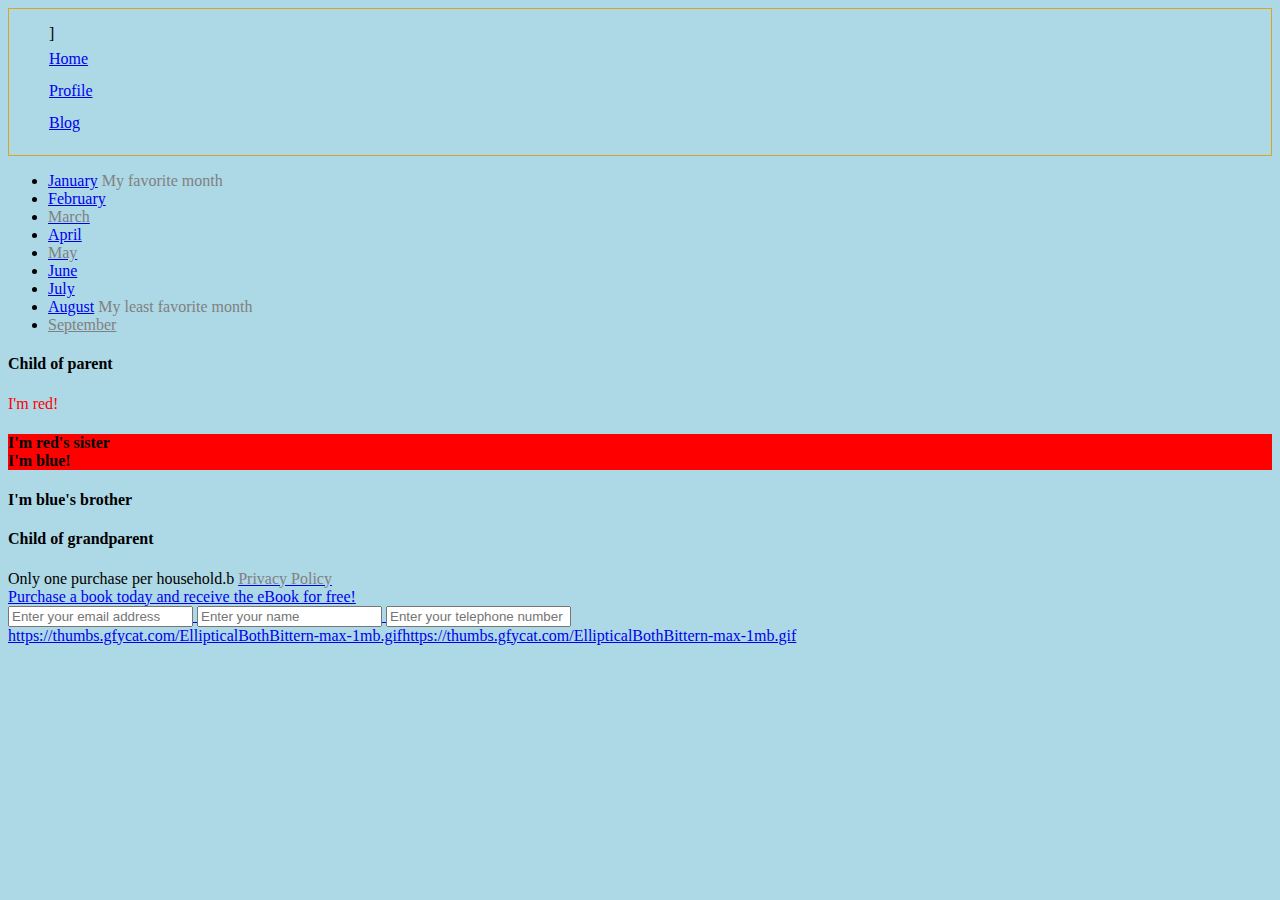
<file: Chapter07/index.html>
<!DOCTYPE html>
<html lang="en">
<head>
    <meta charset="UTF-8">
    <meta name="viewport" content="width=device-width, initial-scale=1.0">
    <meta http-equiv="X-UA-Compatible" content="ie=edge">
    <link rel="stylesheet" href="chapter7.css">
    <title>Document</title>
</head>
<body>
    <header >
        <ul class="navigation">]
          <li><a href="#">Home</a></li>
          <li><a href="#">Profile</a></li>
          <li><a href="#">Blog</a></li>
        </ul>             
      </header>
      
      <section>
        <div class="month-list">
          <ul>
            <li>
              <a href="#">January</a>
              <span class="disabled">My favorite month</span>
            </li>
            <li>
              <a href="#">
                <span class="active">February</span>
              </a>
            </li>
            <li>
              <a href="#">
                <span class="disabled">March</span>
              </a>
            </li>
            <li>
              <a href="#">April</a>
            </li>
            <li>
              <a href="#">
                <div class="promo">
                  <span class="disabled">May</span>
                </div>
              </a>
            </li>
            <li>
              <a href="#">June</a>
            </li>
            <li>
              <a href="#">July</a>
            </li>
            <li>
              <a href="#">August</a>
              <span class="disabled">My least favorite month</span>
            </li>
            <li>
              <a href="#" class="disabled">September</a>
            </li>
          </ul>
        </div>
      </section>
      
      <section>
        <div class="grandparent">
          <div class="parent">
            <h4>Child of parent</h4>
            <div>
              <div>I'm red!</div>
              <h4>I'm red's sister
              <div>I'm blue!</div>
              <h4>I'm blue's brother</h4>
            </div>
          </div>
          <h4>Child of grandparent</h4>
        </div>
      </section>
      
      <footer class="padded">
      
        <div class="disclaimer">
          Only one purchase per household.b
          <a href="#">
            <span class="footer-link">
              <span class="disabled">
                Privacy Policy
              </span>
            </span>
        </div>
      
        <div class="promo">
          Purchase a book today and receive the eBook for free!
        </div>
      
        <span>
            <input type="text" name="email" placeholder="Enter your email address">
            <input type="text" name="name" placeholder="Enter your name">
            <input type="tel" name="telephone" placeholder="Enter your telephone number">
        </span>
      
      </footer>https://thumbs.gfycat.com/EllipticalBothBittern-max-1mb.gifhttps://thumbs.gfycat.com/EllipticalBothBittern-max-1mb.gif
</body>
</html>
</file>
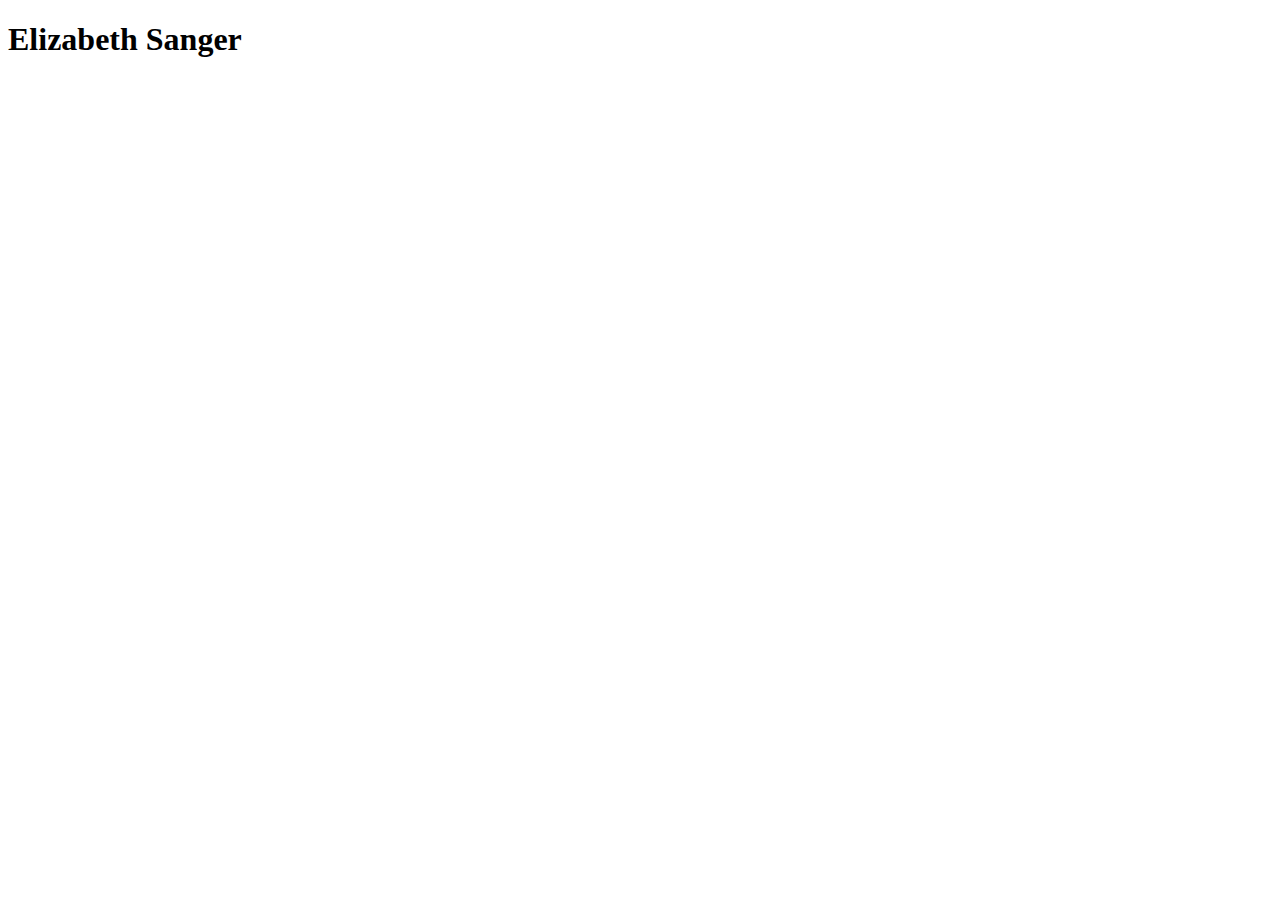
<file: Chapter08/index.html>
<!DOCTYPE html>
<html lang="en">
<head>
    <meta charset="UTF-8">
    <meta name="viewport" content="width=device-width, initial-scale=1.0">
    <meta http-equiv="X-UA-Compatible" content="ie=edge">
    <title>Document</title>
</head>
<body>
    <h1>Elizabeth Sanger</h1>

    <script src="chapter8.js">
        </script>
</body>
</html>
</file>
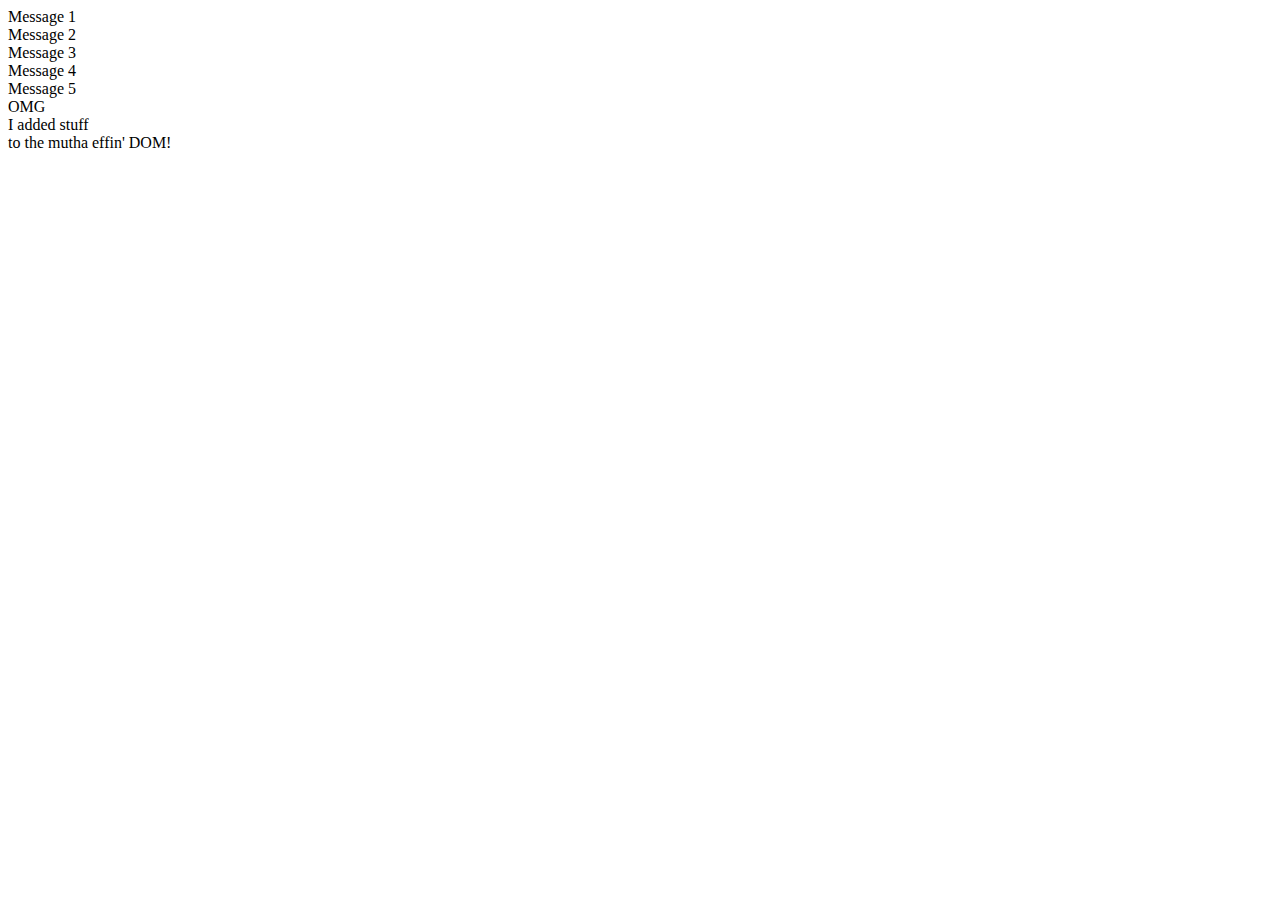
<file: Chapter14/index.html>
<!DOCTYPE html>
<html lang="en">
<head>
    <meta charset="UTF-8">
    <meta name="viewport" content="width=device-width, initial-scale=1.0">
    <meta http-equiv="X-UA-Compatible" content="ie=edge">
    <title>Document</title>
</head>
<body>
    
    <article id="messages"></article>
    <script src="chapter14practice.js"></script>
</body>
</html>
</file>
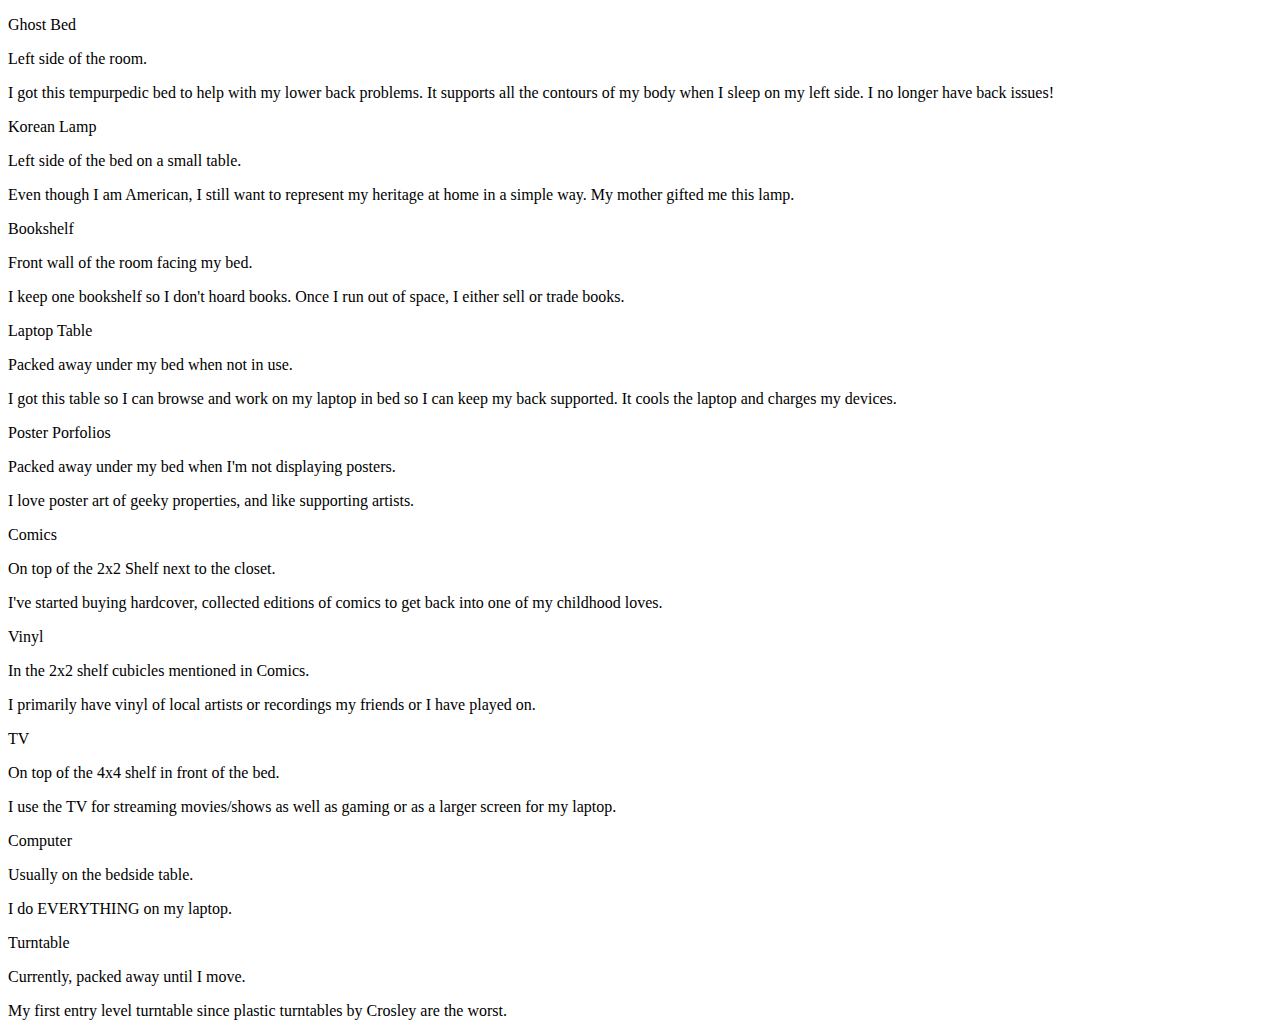
<file: Chapter09/database-dom/index.html>
<!DOCTYPE html>
<html lang="en">
<head>
    <meta charset="UTF-8">
    <meta name="viewport" content="width=device-width, initial-scale=1.0">
    <meta http-equiv="X-UA-Compatible" content="ie=edge">
    <title>Document</title>
</head>
<body>
    <article id="myStuff"></article>
    <section id="myStuff"></section>
    <script src="database.js">
    </script>
</body>
</html>
</file>
<file: Chapter07/chapter7.css>
header {
    border: 1px solid goldenrod;
}

.navigation li {
    list-style: none;
    line-height: 2em;
}

.disabled {
    color: grey
}

.parent > div > div {
    color: red;
}

.parent > div > div + h4 {
    background-color: red;
}

.parent > div > div ~ div {
    color: blue'
}

.parent > div > div ~ div + h4 {
    background-color: blue;
}
                
body {
    background-color: lightblue;
}
</file>
